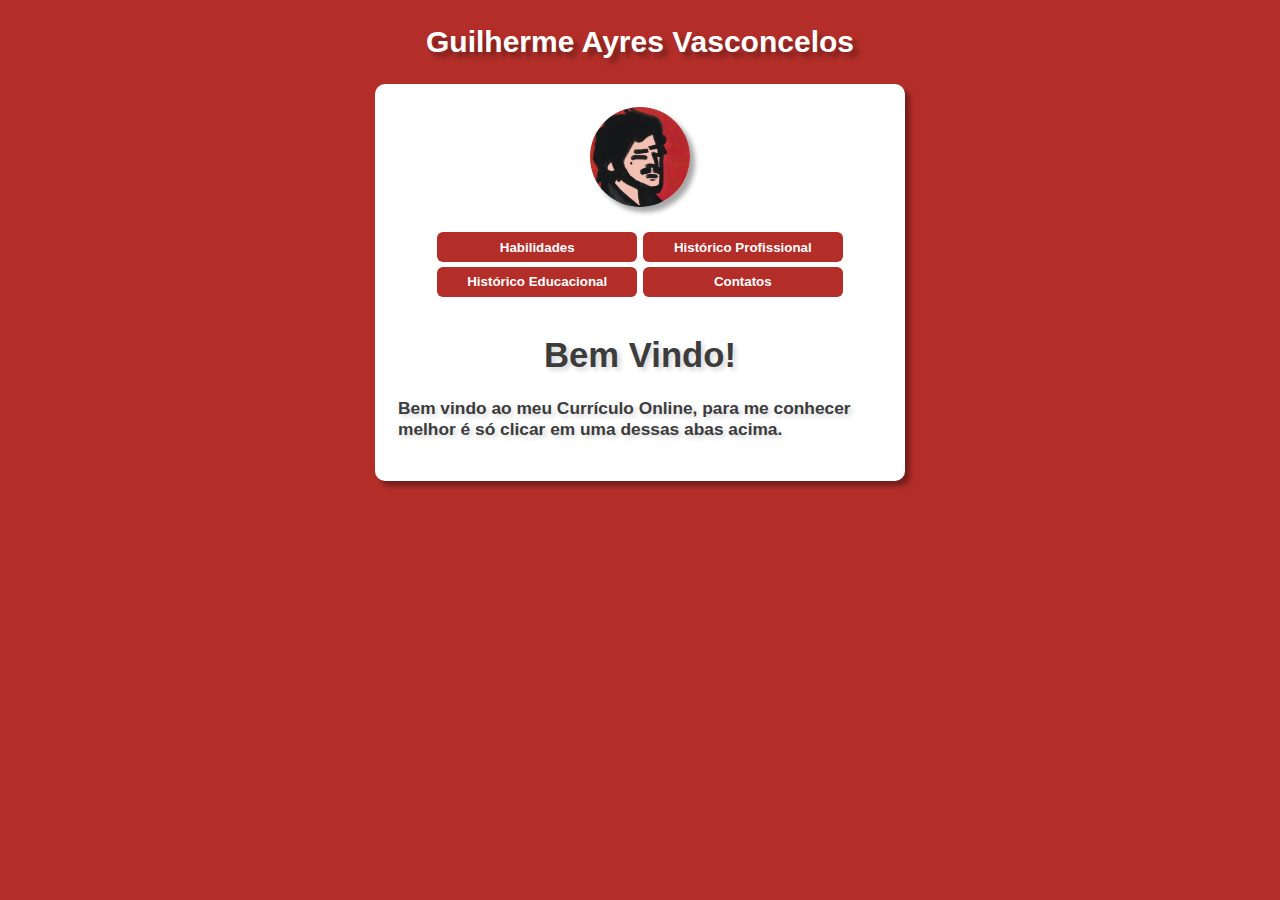
<file: index.html>
<!DOCTYPE html>
<html lang="pt-BR">
<head>
    <meta charset="UTF-8">
    <meta http-equiv="X-UA-Compatible" content="IE=edge">
    <meta name="viewport" content="width=device-width, initial-scale=1.0">
    <title>Currículo Online</title>
    <link rel="stylesheet" href="style.css">
</head>
<body>
    <header>
        <h2>Guilherme Ayres Vasconcelos</h2>
    </header>
    <section>
        <div id="img">
            <img id="imagem" src="fotoPerfil.jpeg" alt="" onclick=menu()>
        </div>
        <div id="botoes">
            <button id="botaoH" onclick=habilidades()>
                Habilidades
            </button>
            <button id="botaoP" onclick=historicoProfissional()>
                Histórico Profissional
            </button>
            <button id="botaoE" onclick=historicoEducacional()>
                Histórico Educacional
            </button>
            <button id="botaoC" onclick=contatos()>
                Contatos
            </button>
        </div>
        <div id="conteudo">
            <center><h1>Bem Vindo!</h1></center>
            <strong><p>Bem vindo ao meu Currículo Online, para me conhecer melhor é só clicar em uma dessas abas acima.</p></strong>
        </div>
    </section>
    <script src="script.js"></script>
</body>
</html>
</file>
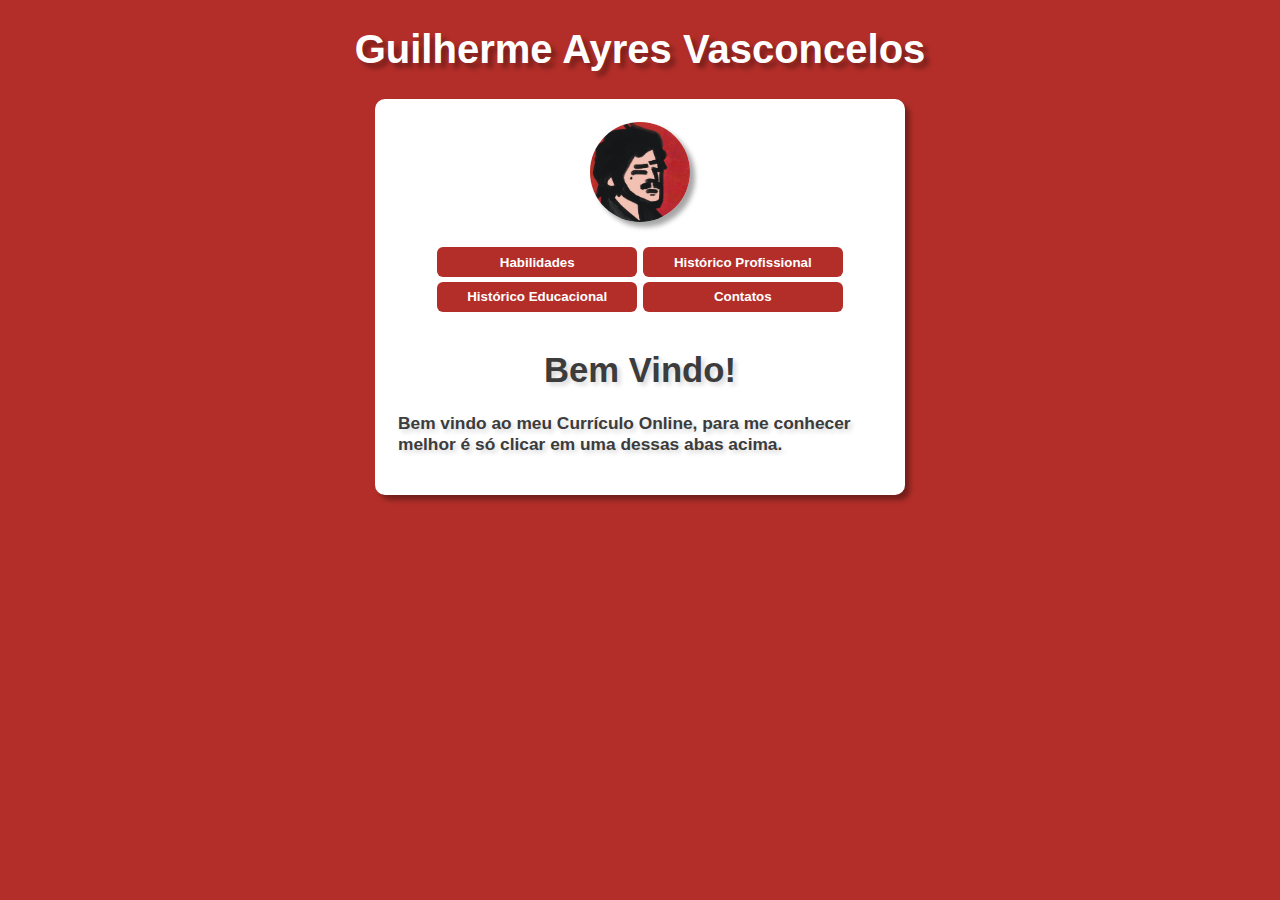
<file: modelo.html>
<!DOCTYPE html>
<html lang="pt-BR">
<head>
    <meta charset="UTF-8">
    <meta http-equiv="X-UA-Compatible" content="IE=edge">
    <meta name="viewport" content="width=device-width, initial-scale=1.0">
    <title>Currículo Digital</title>
    <link rel="stylesheet" href="estilo.css">
</head>
<body>
    <header>
        <h1>Guilherme Ayres Vasconcelos</h1>
    </header>
    <section>
        <div id="img">
            <img id="imagem" src="fotoPerfil.jpeg" alt="" onclick=menu()>
        </div>
        <div id="botoes">
            <button id="botaoH" onclick=habilidades()>
                Habilidades
            </button>
            <button id="botaoP" onclick=historicoProfissional()>
                Histórico Profissional
            </button>
            <button id="botaoE" onclick=historicoEducacional()>
                Histórico Educacional
            </button>
            <button id="botaoC" onclick=contatos()>
                Contatos
            </button>
        </div>
        <div id="conteudo">
            <center><h1>Bem Vindo!</h1></center>
            <strong><p>Bem vindo ao meu Currículo Online, para me conhecer melhor é só clicar em uma dessas abas acima.</p></strong>
        </div>
    </section>
    <script src="script.js"></script>
</body>
</html>
</file>
<file: style.css>
body {
    background: rgb(179, 46, 41);
    font: normal 15pt Arial;
}
header {
    color: rgb(255, 255, 255);
    text-align: center;
    text-shadow: 5px 5px 5px rgba(0, 0, 0, 0.35);
}
section {
    background: rgb(255, 255, 255);
    border-radius: 10px;
    padding: 15px;
    width: 500px;
    margin: auto;
    box-shadow: 5px 5px 5px rgba(0, 0, 0, 0.35);
    text-shadow: 3px 3px 5px rgba(0, 0, 0, 0.166);
}
div {
    text-align: center;
    padding: 8px;
    color:rgb(60, 60, 60);
}
footer {
    text-align: center;
    font-style: italic;
    text-shadow: 5px 5px 5px rgba(0, 0, 0, 0.35);
    padding: 30px;
    text-decoration: none;
}
#botoes {
    line-height: 34px;
}
#conteudo {
    text-align: left;
    font: normal 13pt Arial;
    text-decoration: none;
}

#imagem {
    background-size: 100% 100%;
    width: 100px;
    height: 100px;
    border-radius: 300px;
    box-shadow: 5px 5px 5px rgba(0, 0, 0, 0.35);
    cursor: pointer;
}

/* BOTAO HABILIDADES*/
#botaoH {
    background: rgb(179, 46, 41);
    color: rgb(255, 255, 255);
    font: normal Arial;
    border-radius: 6px;
    width: 200px;
    height: 30px;
    cursor: pointer;
    transition: background .3s;
    outline: none;
    border: none;
    font-weight: bold;
}

/* BOTAO HISTORICO PROFISSIONAL*/
#botaoP {
    background: rgb(179, 46, 41);
    color: rgb(255, 255, 255);
    font: normal Arial;
    border-radius: 6px;
    width: 200px;
    height: 30px;
    cursor: pointer;
    transition: background .3s;
    outline: none;
    border: none;
    font-weight: bold;
}

/* BOTAO HISTORICO EDUCACIONAL*/
#botaoE {
    background: rgb(179, 46, 41);
    color: rgb(255, 255, 255);
    font: normal Arial;
    border-radius: 6px;
    width: 200px;
    height: 30px;
    cursor: pointer;
    transition: background .3s;
    outline: none;
    border: none;
    font-weight: bold;
}

/* BOTAO CONTATOS*/
#botaoC {
    background: rgb(179, 46, 41);
    color: rgb(255, 255, 255);
    font: normal Arial;
    border-radius: 6px;
    width: 200px;
    height: 30px;
    cursor: pointer;
    transition: background .3s;
    outline-style: none;
    border: none;
    font-weight: bold;
}
</file>
<file: estilo.css>
body {
    background: rgb(179, 46, 41);
    font: normal 15pt Arial;
}
header {
    color: rgb(255, 255, 255);
    text-align: center;
    text-shadow: 5px 5px 5px rgba(0, 0, 0, 0.35);
}
section {
    background: rgb(255, 255, 255);
    border-radius: 10px;
    padding: 15px;
    width: 500px;
    margin: auto;
    box-shadow: 5px 5px 5px rgba(0, 0, 0, 0.35);
    text-shadow: 3px 3px 5px rgba(0, 0, 0, 0.166);
}
div {
    text-align: center;
    padding: 8px;
    color:rgb(60, 60, 60);
}
footer {
    text-align: center;
    font-style: italic;
    text-shadow: 5px 5px 5px rgba(0, 0, 0, 0.35);
    padding: 30px;
    text-decoration: none;
}
#botoes {
    line-height: 34px;
}
#conteudo {
    text-align: left;
    font: normal 13pt Arial;
    text-decoration: none;
}

#imagem {
    background-size: 100% 100%;
    width: 100px;
    height: 100px;
    border-radius: 300px;
    box-shadow: 5px 5px 5px rgba(0, 0, 0, 0.35);
    cursor: pointer;
}

/* BOTAO HABILIDADES*/
#botaoH {
    background: rgb(179, 46, 41);
    color: rgb(255, 255, 255);
    font: normal Arial;
    border-radius: 6px;
    width: 200px;
    height: 30px;
    cursor: pointer;
    transition: background .3s;
    outline: none;
    border: none;
    font-weight: bold;
}
#botaoH:hover {
    background-color: rgb(21, 22, 24);
}

/* BOTAO HISTORICO PROFISSIONAL*/
#botaoP {
    background: rgb(179, 46, 41);
    color: rgb(255, 255, 255);
    font: normal Arial;
    border-radius: 6px;
    width: 200px;
    height: 30px;
    cursor: pointer;
    transition: background .3s;
    outline: none;
    border: none;
    font-weight: bold;
}
#botaoP:hover {
    background-color: rgb(21, 22, 24);
}

/* BOTAO HISTORICO EDUCACIONAL*/
#botaoE {
    background: rgb(179, 46, 41);
    color: rgb(255, 255, 255);
    font: normal Arial;
    border-radius: 6px;
    width: 200px;
    height: 30px;
    cursor: pointer;
    transition: background .3s;
    outline: none;
    border: none;
    font-weight: bold;
}
#botaoE:hover {
    background-color: rgb(21, 22, 24);
}

/* BOTAO CONTATOS*/
#botaoC {
    background: rgb(179, 46, 41);
    color: rgb(255, 255, 255);
    font: normal Arial;
    border-radius: 6px;
    width: 200px;
    height: 30px;
    cursor: pointer;
    transition: background .3s;
    outline-style: none;
    border: none;
    font-weight: bold;
}
#botaoC:hover {
    background-color: rgb(21, 22, 24);
}
</file>
